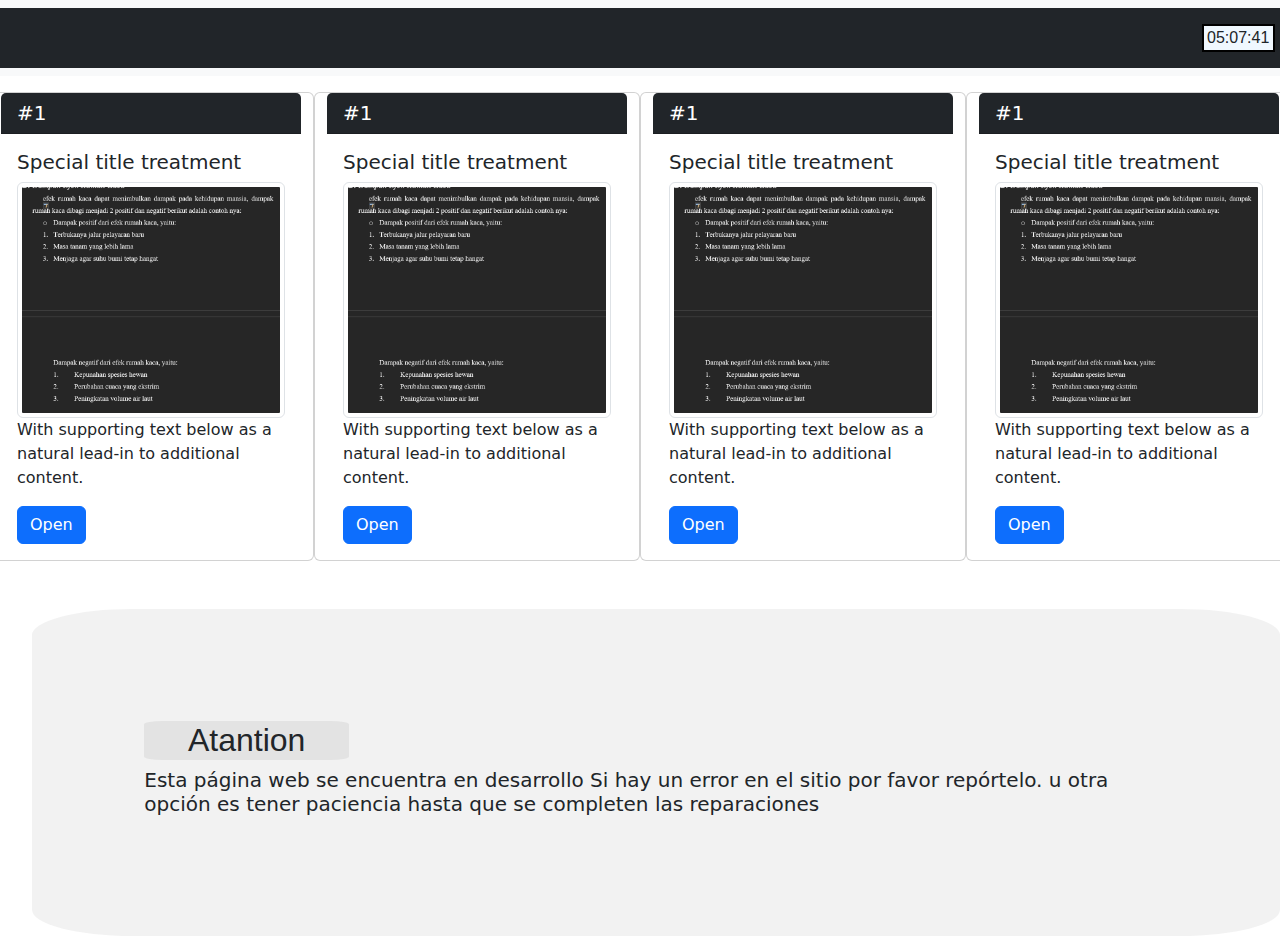
<file: index.html>
<html>

<head>
  <link rel="stylesheet" href="index.css">
  <link rel="stylesheet" href="style.js">
  <link href="https://cdn.jsdelivr.net/npm/bootstrap@5.3.3/dist/css/bootstrap.min.css" rel="stylesheet"
    integrity="sha384-QWTKZyjpPEjISv5WaRU9OFeRpok6YctnYmDr5pNlyT2bRjXh0JMhjY6hW+ALEwIH" crossorigin="anonymous">


</head>

<body>
  <div>
    <!-- navbar -->
    <nav class="navbar bg-body-tertiary">
      <div class="container-fluid bg-dark">
        <a class="navbar-brand text-white ml-2"></a>
        <form class="d-flex" role="search"></form>
        <ul class="">
          <li class="li-time mt-3">
            <a id="Clock"></a>
            <script src="style.js"></script>
          </li>
        </ul>
      </div>
    </nav>
    <!-- navbar -->
    <!-- content -->
    <div class=" mt-3">
      <div class="row">
        <div class="card col-sm-3">
          <h5 class="card-header bg-dark text-white">#1</h5>
          <div class="card-body">
            <h5 class="card-title">Special title treatment</h5>
            <img src="7.png" class="img-thumbnail" alt="...">
            <p class="card-text">With supporting text below as a natural lead-in to additional content.</p>
            <a href="index2.html" class="btn btn-primary">Open</a>
          </div>
        </div>
        <div class="card col-sm-3">
          <h5 class="card-header bg-dark text-white">#1</h5>
          <div class="card-body">
            <h5 class="card-title">Special title treatment</h5>
            <img src="7.png" class="img-thumbnail" alt="...">
            <p class="card-text">With supporting text below as a natural lead-in to additional content.</p>
            <a href="#" class="btn btn-primary">Open</a>
          </div>
        </div>
        <div class="card col-sm-3">
          <h5 class="card-header bg-dark text-white">#1</h5>
          <div class="card-body">
            <h5 class="card-title">Special title treatment</h5>
            <img src="7.png" class="img-thumbnail" alt="...">
            <p class="card-text">With supporting text below as a natural lead-in to additional content.</p>
            <a href="#" class="btn btn-primary">Open</a>
          </div>
        </div>
        <div class="card col-sm-3">
          <h5 class="card-header bg-dark text-white">#1</h5>
          <div class="card-body">
            <h5 class="card-title">Special title treatment</h5>
            <img src="7.png" class="img-thumbnail" alt="...">
            <p class="card-text">With supporting text below as a natural lead-in to additional content.</p>
            <a href="#" class="btn btn-primary">Open</a>
          </div>
        </div>
      </div>

      <!-- content end -->
      <!-- footer -->
      <div class="mt-5">

      </div>
      <!-- tes js -->
    </div>
    <!-- tes js end -->
    <ul class="ul-footer col-sm-12">
      <li class="li-footer">
        <h2 class="h2-footer">Atantion</h2>
        <h5 class="h5-footer">Esta página web se encuentra en desarrollo
          Si hay un error en el sitio por favor repórtelo. u otra opción es tener paciencia hasta que se completen las
          reparaciones</h5>
      </li>
    </ul>
  </div>
  <!-- footer end -->
  </div>
</body>
<script src="https://cdn.jsdelivr.net/npm/bootstrap@5.3.3/dist/js/bootstrap.bundle.min.js"
  integrity="sha384-YvpcrYf0tY3lHB60NNkmXc5s9fDVZLESaAA55NDzOxhy9GkcIdslK1eN7N6jIeHz" crossorigin="anonymous"></script>

</html>
</file>
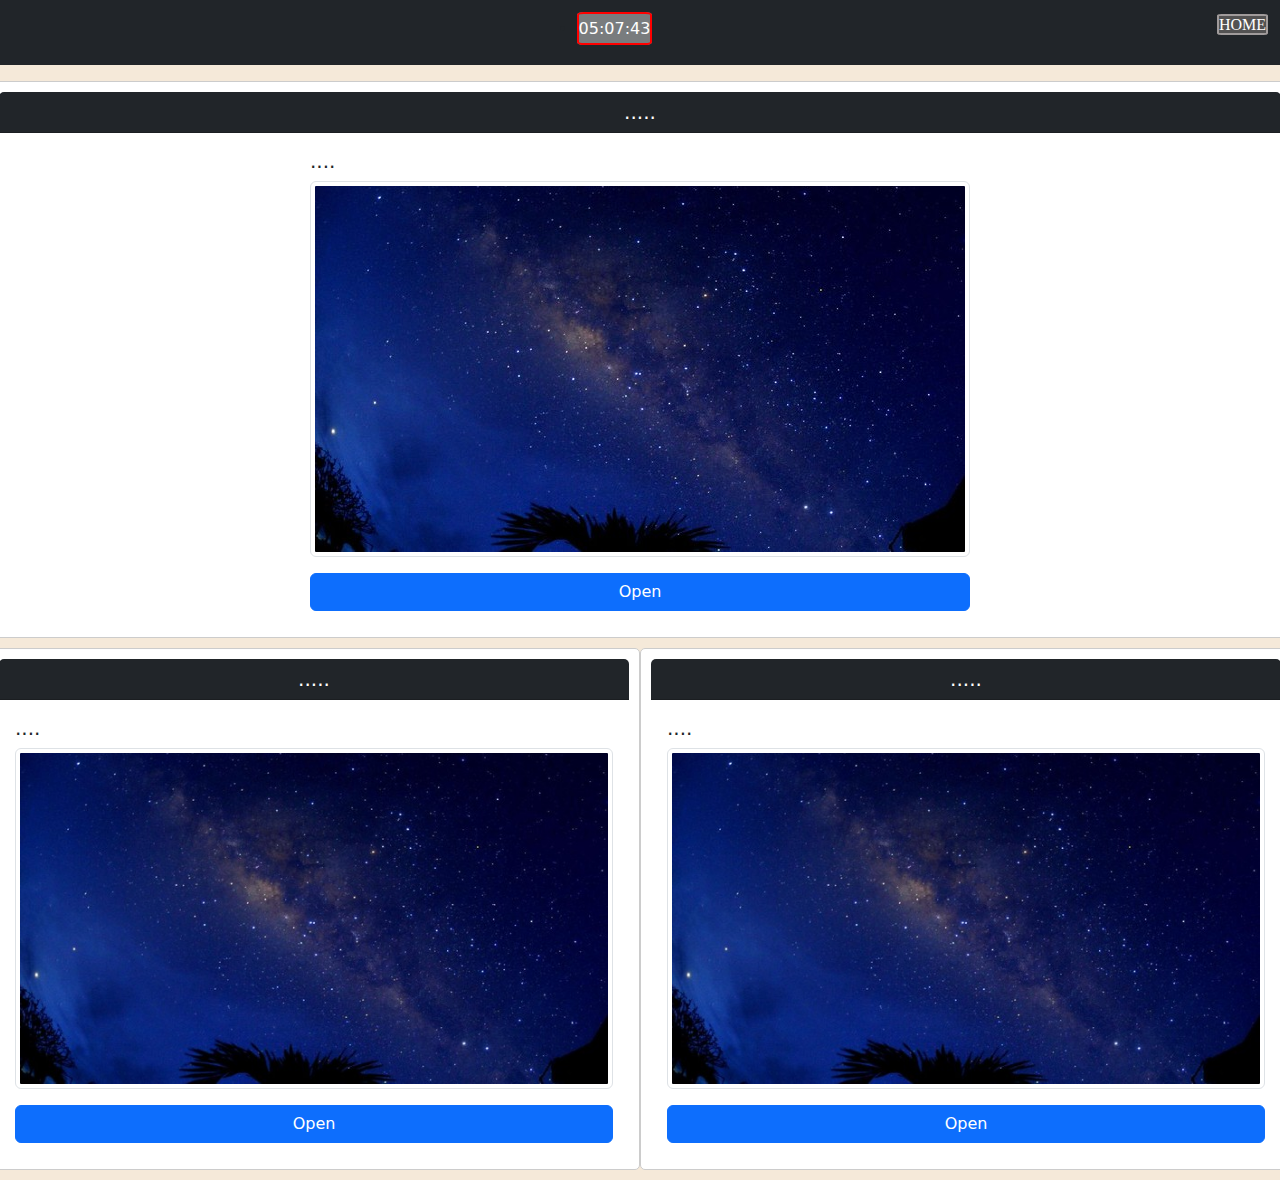
<file: index2.html>
<html>

<head>
    <link href="https://cdn.jsdelivr.net/npm/bootstrap@5.3.3/dist/css/bootstrap.min.css" rel="stylesheet"
        integrity="sha384-QWTKZyjpPEjISv5WaRU9OFeRpok6YctnYmDr5pNlyT2bRjXh0JMhjY6hW+ALEwIH" crossorigin="anonymous">
    <link rel="stylesheet" href="styles.css">

    <style>
        #clock {
            font-size: 48px;
            text-align: center;
            margin-top: 50px;
            background-color: rgba(255, 255, 255, 0.4);
            width: 10%;
            border-radius: 9%;
            font-size: 100%;
            border: 2px solid red;
            font-weight: 200;

        }

        .li-nav {
            margin-top: 10%;
        }

        body {
            background-color: rgb(245, 233, 217);
        }

        .list-home {
            text-decoration: none;
        }

        .li-ev {
            list-style: none;
        }

        .ev-index {
            text-decoration: none;
            font-family: serif;
            color: rgb(255, 255, 255);
            background-color: rgb(83, 82, 82);
            border-radius: 9%;
            border: 2px solid  rgb(160, 155, 155);
        }

        .card {
            border: 1px solid #ccc;
            border-radius: 5px;
            padding: 10px;
            margin-bottom: 10px;
        }

        #input-post {
            width: 100%;
            margin-bottom: 10px;
        }


        #preview-container {
            display: flex;
            flex-direction: column;
            align-items: center;
        }

        .preview-item {
            margin-bottom: 10px;
        }

        .preview-item img,
        .preview-item video {
            max-width: 100%;
            max-height: 200px;
            border: 2px solid #5f23eb;
        }

        .card-header {
            display: flex;
            justify-content: center;
        }

        .card-body {
            display: grid;
            justify-content: center;
        }
    </style>


</head>



<body>



    <nav class="navbar bg-dark">
        <div class="container-fluid bg-dark">
            <a class="navbar-brand text-white"></a>
            <ul>
                <li class="li-nav">
                    <a class="navbar-brand text-white" id="Clock"></a>
                </li>
            </ul>
            <nav class="event">
                <div class="">
                    <ul>
                        <li class="li-ev">
                            <a href="index.html" class="ev-index">HOME</a>
                        </li>
                    </ul>
                </div>
            </nav>
            <!-- <form class="d-flex" role="search">
                
            </form> -->
        </div>
    </nav>
    

    <!-- jS -->



    <script>
        function updateClock() {
            var now = new Date();
            var hours = now.getHours();
            var minutes = now.getMinutes();
            var seconds = now.getSeconds();

            hours = (hours < 10) ? "0" + hours : hours;
            minutes = (minutes < 10) ? "0" + minutes : minutes;
            seconds = (seconds < 10) ? "0" + seconds : seconds;

            var timeString = hours + ":" + minutes + ":" + seconds;
            document.getElementById("Clock").innerText = timeString;
        }
        setInterval(updateClock, 1000);
        updateClock()
    </script>


    <!-- JS end-->


    <!-- content -->
    <!-- <input type="file" id="file-input" accept="image/*,video/*" onchange="handleFileSelect(event)">
    <div id="preview-container"></div>

    <script src="script.js"></script> -->

    <div class=" mt-3">
        <div class="row">
            <div class="card col-sm-12">
                <h5 class="card-header bg-dark text-white">.....</h5>
                <div class="card-body">
                    <h5 class="card-title">....</h5>
                    <img src="langit.jpeg" class="img-thumbnail" alt="...">
                    <p class="card-text"></p>
                    <a href="index.html" class="btn btn-primary">Open</a>
                </div>
            </div>
            <div class="card col-sm-6">
                <h5 class="card-header bg-dark text-white">.....</h5>
                <div class="card-body">
                    <h5 class="card-title">....</h5>
                    <img src="langit.jpeg" class="img-thumbnail" alt="...">
                    <p class="card-text"></p>
                    <a href="index.html" class="btn btn-primary">Open</a>
                </div>
            </div>
            <div class="card col-sm-6">
                <h5 class="card-header bg-dark text-white">.....</h5>
                <div class="card-body">
                    <h5 class="card-title">....</h5>
                    <img src="langit.jpeg" class="img-thumbnail" alt="...">
                    <p class="card-text"></p>
                    <a href="index.html" class="btn btn-primary">Open</a>
                </div>
            </div>
        </div>
    </div>    


        <!-- content end -->


        <!-- js 2 -->

        <!-- js 2 end -->
    </div>


</body>




<script src="https://cdn.jsdelivr.net/npm/bootstrap@5.3.3/dist/js/bootstrap.bundle.min.js"
    integrity="sha384-YvpcrYf0tY3lHB60NNkmXc5s9fDVZLESaAA55NDzOxhy9GkcIdslK1eN7N6jIeHz"
    crossorigin="anonymous"></script>

</html>
</file>
<file: index.css>
.li-footer {
    list-style: none;
    background-color: rgba(192, 192, 192, 0.2 );
    border-radius: 8%;
    padding: 9%;
}
.h2-footer {
    display: flex;
    justify-content: center;
    align-items: center;
    font-family: Verdana, Geneva, Tahoma, sans-serif;
    background-color: rgb(169, 169, 169, 0.2);
    width: 20%;
    border-radius: 9%;
}

.h5-footer {
    display: flex;
    justify-content: center;
    align-items: center;
}

.li-time {
    list-style: none;
    background-color: aliceblue;
    border: 2px solid black;
    width: 110%;
    display: flex;
    justify-content: center;
    align-items: center;
    font-family: Verdana, Geneva, Tahoma, sans-serif;
}
</file>
<file: styles.css>
#preview-container {
    display: flex;
    flex-direction: column;
    align-items: center;
}

.preview-item {
    margin-bottom: 10px;
}

.preview-item img, .preview-item video {
    max-width: 100%;
    max-height: 200px;
    border: 1px solid #ccc;
}
</file>
